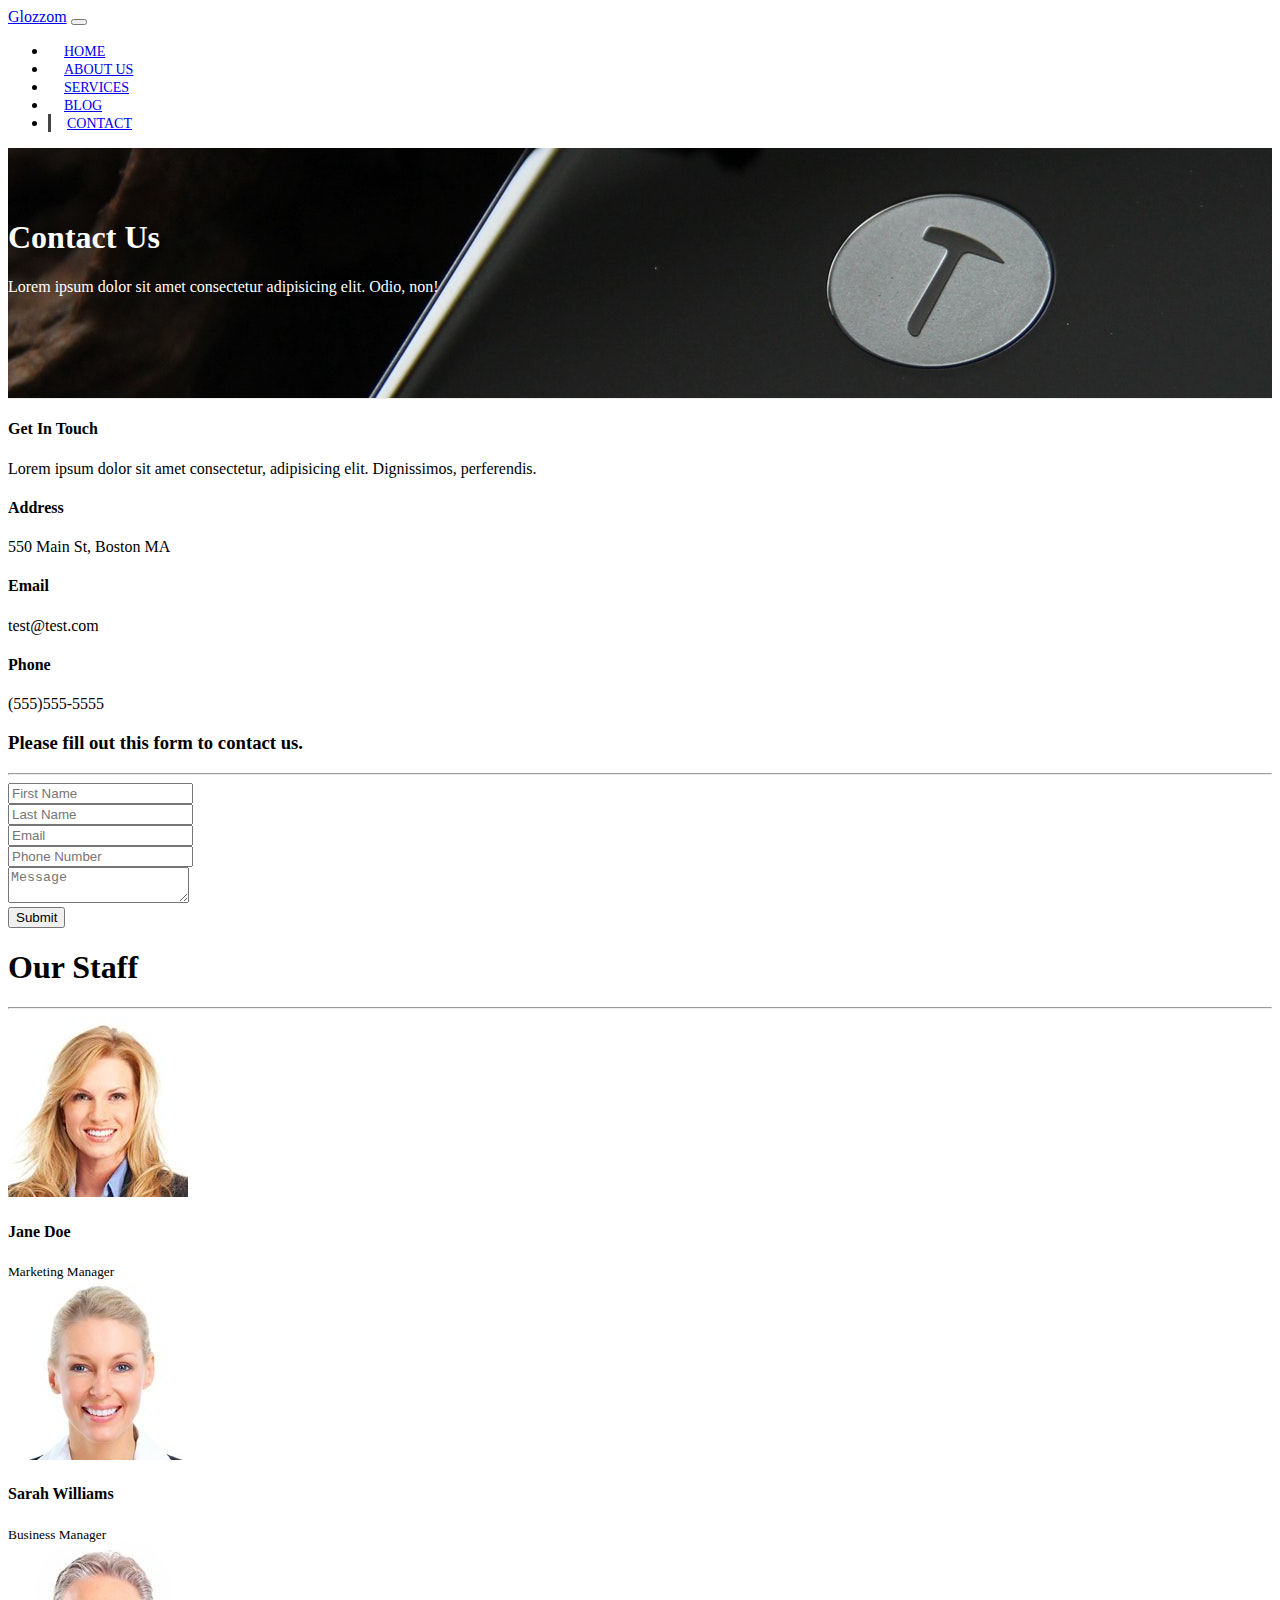
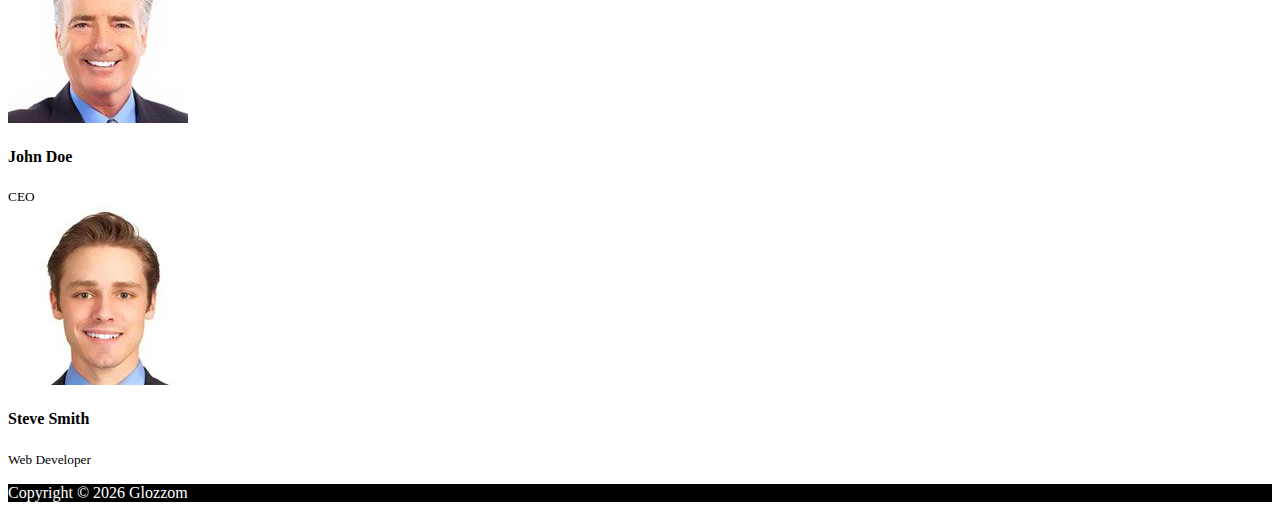
<file: contact.html>
<!DOCTYPE html>
<html lang="en">
<head>
  <meta charset="UTF-8">
  <meta name="viewport" content="width=device-width, initial-scale=1.0">
  <meta http-equiv="X-UA-Compatible" content="ie=edge">
  <title>Bootstrap Boilerplate</title>
  <link rel="stylesheet" href="https://use.fontawesome.com/releases/v5.5.0/css/all.css" integrity="sha384-B4dIYHKNBt8Bc12p+WXckhzcICo0wtJAoU8YZTY5qE0Id1GSseTk6S+L3BlXeVIU" crossorigin="anonymous">
  <link rel="stylesheet" href="https://stackpath.bootstrapcdn.com/bootstrap/4.1.3/css/bootstrap.min.css" integrity="sha384-MCw98/SFnGE8fJT3GXwEOngsV7Zt27NXFoaoApmYm81iuXoPkFOJwJ8ERdknLPMO" crossorigin="anonymous">
  <link rel="stylesheet" href="css/styles.css">
</head>
<body>
  <nav class="navbar navbar-expand-sm navbar-dark bg-dark">
    <div class="container">
      <a href="index.html" class="navbar-brand">Glozzom</a>
      <button class="navbar-toggler" data-toggle="collapse" 
      data-target="#navbarCollapse">
        <span class="navbar-toggler-icon"></span>
      </button>
      <div class="collapse navbar-collapse" id="navbarCollapse">
        <ul class="navbar-nav ml-auto">
          <li class="nav-item">
            <a href="index.html" class="nav-link">Home</a>
          </li>
          <li class="nav-item">
            <a href="about.html" class="nav-link">About Us</a>
          </li>
          <li class="nav-item">
            <a href="services.html" class="nav-link">Services</a>
          </li>
          <li class="nav-item">
            <a href="blog.html" class="nav-link">Blog</a>
          </li>
          <li class="nav-item active">
            <a href="contact.html" class="nav-link">Contact</a>
          </li>
        </ul>
      </div>
    </div>
  </nav>

  <!-- Page Header  -->
  <header id="page-header">
    <div class="container">
      <div class="row">
        <div class="col-md-6 m-auto text-center">
          <h1>Contact Us</h1>
          <p>Lorem ipsum dolor sit amet consectetur adipisicing elit. 
            Odio, non!</p>
        </div>
      </div>
    </div>
  </header>

  <!-- Contact Section -->
  <section id="contact" class="py-3">
    <div class="container">
      <div class="row">
        <div class="col-md-4">
          <div class="card p-4">
            <div class="card-body">
              <h4>Get In Touch</h4>
              <p>Lorem ipsum dolor sit amet consectetur, adipisicing elit. 
                Dignissimos, perferendis.</p>
              <h4>Address</h4>
              <p>550 Main St, Boston MA</p>
              <h4>Email</h4>
              <p>test@test.com</p>
              <h4>Phone</h4>
              <p>(555)555-5555</p>
            </div>
          </div>
        </div>
        <div class="col-md-8">
          <div class="card p-4">
            <div class="card-body">
              <h3 class="text-center">
                Please fill out this form to contact us.
              </h3>
              <hr>
              <div class="row">
                <div class="col-md-6">
                  <div class="form-group">
                    <input type="text" class="form-control" placeholder="First Name">
                  </div>
                </div>
                <div class="col-md-6">
                  <div class="form-group">
                    <input type="text" class="form-control" placeholder="Last Name">
                  </div>
                </div>
                <div class="col-md-6">
                  <div class="form-group">
                    <input type="email" class="form-control" placeholder="Email">
                  </div>
                </div>
                <div class="col-md-6">
                  <div class="form-group">
                    <input type="text" class="form-control" placeholder="Phone Number">
                  </div>
                </div>
              </div>
              <div class="row">
                <div class="col-md-12">
                  <div class="form-group">
                    <textarea class="form-control" placeholder="Message"></textarea>
                  </div>
                </div>
                <div class="col-md-12">
                  <div class="form-group">
                    <button class="btn btn-outline-danger btn-block">Submit</button>
                  </div>
                </div>
              </div>
            </div>
          </div>
        </div>
      </div>
    </div>
  </section>

  <!-- Staff Section -->
  <section id="staff" class="py-5 text-center bg-dark text-white">
    <div class="container">
      <h1>Our Staff</h1>
      <hr>
      <div class="row">
        <div class="col-md-3">
          <img src="img/person1.jpg" alt="" class="img-fluid rounded-circle mb-2">
          <h4>Jane Doe</h4>
          <small>Marketing Manager</small>
        </div>
        <div class="col-md-3">
          <img src="img/person2.jpg" alt="" class="img-fluid rounded-circle mb-2">
          <h4>Sarah Williams</h4>
          <small>Business Manager</small>
        </div>
        <div class="col-md-3">
          <img src="img/person3.jpg" alt="" class="img-fluid rounded-circle mb-2">
          <h4>John Doe</h4>
          <small>CEO</small>
        </div>
        <div class="col-md-3">
          <img src="img/person4.jpg" alt="" class="img-fluid rounded-circle mb-2">
          <h4>Steve Smith</h4>
          <small>Web Developer</small>
        </div>
      </div>
    </div>
  </section>

  <!-- Footer -->
  <footer id="main-footer" class="text-center p-4">
    <div class="container">
      <div class="row">
        <div class="col">
          <p>Copyright &copy; <span id="year"></span> Glozzom</p>
        </div>
      </div>
    </div>
  </footer>
  
  <script
    src="https://code.jquery.com/jquery-3.3.1.min.js"
    integrity="sha256-FgpCb/KJQlLNfOu91ta32o/NMZxltwRo8QtmkMRdAu8="
    crossorigin="anonymous"></script>
  <script src="https://cdnjs.cloudflare.com/ajax/libs/popper.js/1.14.3/umd/popper.min.js" integrity="sha384-ZMP7rVo3mIykV+2+9J3UJ46jBk0WLaUAdn689aCwoqbBJiSnjAK/l8WvCWPIPm49" crossorigin="anonymous"></script>
  <script src="https://stackpath.bootstrapcdn.com/bootstrap/4.1.3/js/bootstrap.min.js" integrity="sha384-ChfqqxuZUCnJSK3+MXmPNIyE6ZbWh2IMqE241rYiqJxyMiZ6OW/JmZQ5stwEULTy" crossorigin="anonymous"></script>
  <script>
    // Get current year for copyright
    $('#year').text(new Date().getFullYear());
  </script>
</body>
</html>
</file>
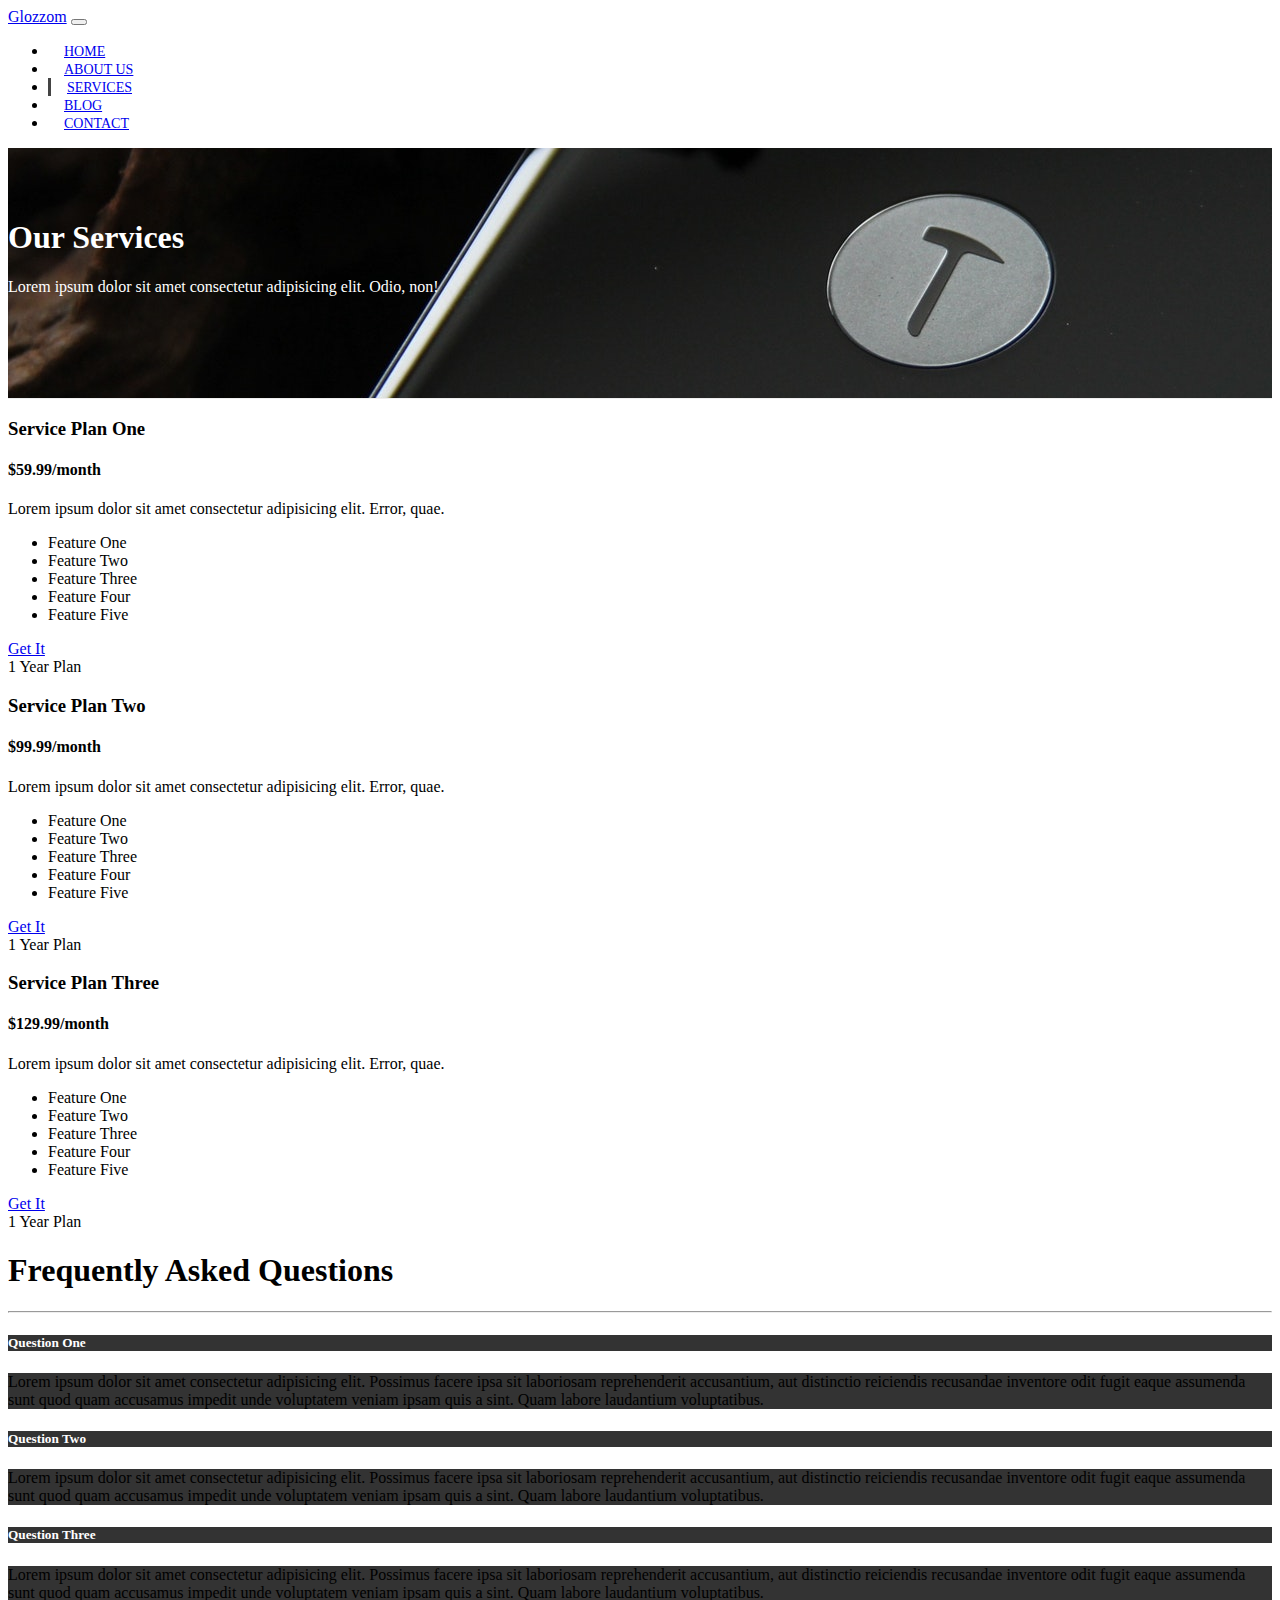
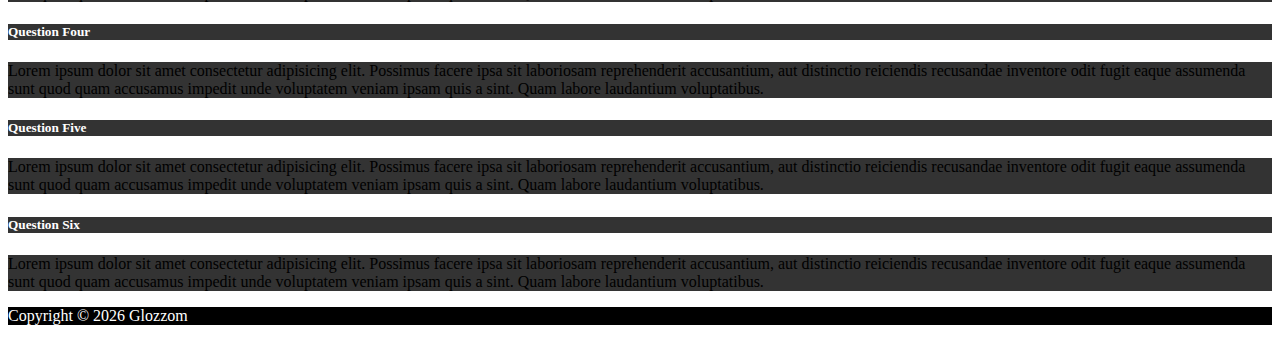
<file: services.html>
<!DOCTYPE html>
<html lang="en">
<head>
  <meta charset="UTF-8">
  <meta name="viewport" content="width=device-width, initial-scale=1.0">
  <meta http-equiv="X-UA-Compatible" content="ie=edge">
  <title>Bootstrap Boilerplate</title>
  <link rel="stylesheet" href="https://use.fontawesome.com/releases/v5.5.0/css/all.css" integrity="sha384-B4dIYHKNBt8Bc12p+WXckhzcICo0wtJAoU8YZTY5qE0Id1GSseTk6S+L3BlXeVIU" crossorigin="anonymous">
  <link rel="stylesheet" href="https://stackpath.bootstrapcdn.com/bootstrap/4.1.3/css/bootstrap.min.css" integrity="sha384-MCw98/SFnGE8fJT3GXwEOngsV7Zt27NXFoaoApmYm81iuXoPkFOJwJ8ERdknLPMO" crossorigin="anonymous">
  <link rel="stylesheet" href="css/styles.css">
</head>
<body>
  <nav class="navbar navbar-expand-sm navbar-dark bg-dark">
    <div class="container">
      <a href="index.html" class="navbar-brand">Glozzom</a>
      <button class="navbar-toggler" data-toggle="collapse" 
      data-target="#navbarCollapse">
        <span class="navbar-toggler-icon"></span>
      </button>
      <div class="collapse navbar-collapse" id="navbarCollapse">
        <ul class="navbar-nav ml-auto">
          <li class="nav-item">
            <a href="index.html" class="nav-link">Home</a>
          </li>
          <li class="nav-item">
            <a href="about.html" class="nav-link">About Us</a>
          </li>
          <li class="nav-item active">
            <a href="services.html" class="nav-link">Services</a>
          </li>
          <li class="nav-item">
            <a href="blog.html" class="nav-link">Blog</a>
          </li>
          <li class="nav-item">
            <a href="contact.html" class="nav-link">Contact</a>
          </li>
        </ul>
      </div>
    </div>
  </nav>

  <!-- Page Header  -->
  <header id="page-header">
    <div class="container">
      <div class="row">
        <div class="col-md-6 m-auto text-center">
          <h1>Our Services</h1>
          <p>Lorem ipsum dolor sit amet consectetur adipisicing elit. 
            Odio, non!</p>
        </div>
      </div>
    </div>
  </header>

  <!-- Services Section -->
  <section id="services" class="py-5">
    <div class="container">
      <div class="row">
        <div class="col-md-4">
          <div class="card text-center">
            <div class="card-header bg-dark text-white">
              <h3>Service Plan One</h3>
            </div>
            <div class="card-body">
              <h4 class="card-title">$59.99/month</h4>
              <p class="card-text">Lorem ipsum dolor sit amet consectetur 
                adipisicing elit. Error, quae.</p>
              <ul class="list-group">
                <li class="list-group-item">
                  <i class="fas fa-check"></i> Feature One
                </li>
                <li class="list-group-item">
                  <i class="fas fa-check"></i> Feature Two
                </li>
                <li class="list-group-item">
                  <i class="fas fa-check"></i> Feature Three
                </li>
                <li class="list-group-item">
                  <i class="fas fa-check"></i> Feature Four
                </li>
                <li class="list-group-item">
                  <i class="fas fa-check"></i> Feature Five
                </li>
              </ul>
              <a href="#" class="btn btn-danger btn-block mt-2">Get It</a>
            </div>
            <div class="card-footer text-muted">
              1 Year Plan
            </div>
          </div>
        </div>
        <div class="col-md-4">
          <div class="card text-center">
            <div class="card-header bg-dark text-white">
              <h3>Service Plan Two</h3>
            </div>
            <div class="card-body">
              <h4 class="card-title">$99.99/month</h4>
              <p class="card-text">Lorem ipsum dolor sit amet consectetur 
                adipisicing elit. Error, quae.</p>
              <ul class="list-group">
                <li class="list-group-item">
                  <i class="fas fa-check"></i> Feature One
                </li>
                <li class="list-group-item">
                  <i class="fas fa-check"></i> Feature Two
                </li>
                <li class="list-group-item">
                  <i class="fas fa-check"></i> Feature Three
                </li>
                <li class="list-group-item">
                  <i class="fas fa-check"></i> Feature Four
                </li>
                <li class="list-group-item">
                  <i class="fas fa-check"></i> Feature Five
                </li>
              </ul>
              <a href="#" class="btn btn-danger btn-block mt-2">Get It</a>
            </div>
            <div class="card-footer text-muted">
              1 Year Plan
            </div>
          </div>
        </div>
        <div class="col-md-4">
          <div class="card text-center">
            <div class="card-header bg-dark text-white">
              <h3>Service Plan Three</h3>
            </div>
            <div class="card-body">
              <h4 class="card-title">$129.99/month</h4>
              <p class="card-text">Lorem ipsum dolor sit amet consectetur 
                adipisicing elit. Error, quae.</p>
              <ul class="list-group">
                <li class="list-group-item">
                  <i class="fas fa-check"></i> Feature One
                </li>
                <li class="list-group-item">
                  <i class="fas fa-check"></i> Feature Two
                </li>
                <li class="list-group-item">
                  <i class="fas fa-check"></i> Feature Three
                </li>
                <li class="list-group-item">
                  <i class="fas fa-check"></i> Feature Four
                </li>
                <li class="list-group-item">
                  <i class="fas fa-check"></i> Feature Five
                </li>
              </ul>
              <a href="#" class="btn btn-danger btn-block mt-2">Get It</a>
            </div>
            <div class="card-footer text-muted">
              1 Year Plan
            </div>
          </div>
        </div>
      </div>
    </div>
  </section>

  <!-- FAQ -->
  <section id="faq" class="p-5 bg-dark text-white">
    <div class="container">
      <h1 class="text-center">
        Frequently Asked Questions
      </h1>
      <hr>
      <div class="row">
        <div class="col-md-6">
          <div id="accordion">
            <div class="card">
              <div class="card-header">
                <h5 class="mb-0">
                  <a href="#collapseOne" data-toggle="collapse" data-parent="#accordion">
                    Question One
                  </a>
                </h5>
              </div>
              <div id="collapseOne" class="collapse">
                <div class="card-body">
                  Lorem ipsum dolor sit amet consectetur adipisicing elit. 
                  Possimus facere ipsa sit laboriosam reprehenderit 
                  accusantium, aut distinctio reiciendis recusandae 
                  inventore odit fugit eaque assumenda sunt quod quam 
                  accusamus impedit unde voluptatem veniam ipsam quis a 
                  sint. Quam labore laudantium voluptatibus.
                </div>
              </div>
            </div>
            <div class="card">
              <div class="card-header">
                <h5 class="mb-0">
                  <a href="#collapseTwo" data-toggle="collapse" data-parent="#accordion">
                    Question Two
                  </a>
                </h5>
              </div>
              <div id="collapseTwo" class="collapse">
                <div class="card-body">
                  Lorem ipsum dolor sit amet consectetur adipisicing elit. 
                  Possimus facere ipsa sit laboriosam reprehenderit 
                  accusantium, aut distinctio reiciendis recusandae 
                  inventore odit fugit eaque assumenda sunt quod quam 
                  accusamus impedit unde voluptatem veniam ipsam quis a 
                  sint. Quam labore laudantium voluptatibus.
                </div>
              </div>
            </div>
            <div class="card">
              <div class="card-header">
                <h5 class="mb-0">
                  <a href="#collapseThree" data-toggle="collapse" data-parent="#accordion">
                    Question Three
                  </a>
                </h5>
              </div>
              <div id="collapseThree" class="collapse">
                <div class="card-body">
                  Lorem ipsum dolor sit amet consectetur adipisicing elit. 
                  Possimus facere ipsa sit laboriosam reprehenderit 
                  accusantium, aut distinctio reiciendis recusandae 
                  inventore odit fugit eaque assumenda sunt quod quam 
                  accusamus impedit unde voluptatem veniam ipsam quis a 
                  sint. Quam labore laudantium voluptatibus.
                </div>
              </div>
            </div>
          </div>
        </div>
        <div class="col-md-6">
          <div id="accordion">
            <div class="card">
              <div class="card-header">
                <h5 class="mb-0">
                  <a href="#collapseFour" data-toggle="collapse" data-parent="#accordion">
                    Question Four
                  </a>
                </h5>
              </div>
              <div id="collapseFour" class="collapse">
                <div class="card-body">
                  Lorem ipsum dolor sit amet consectetur adipisicing elit. 
                  Possimus facere ipsa sit laboriosam reprehenderit 
                  accusantium, aut distinctio reiciendis recusandae 
                  inventore odit fugit eaque assumenda sunt quod quam 
                  accusamus impedit unde voluptatem veniam ipsam quis a 
                  sint. Quam labore laudantium voluptatibus.
                </div>
              </div>
            </div>
            <div class="card">
              <div class="card-header">
                <h5 class="mb-0">
                  <a href="#collapseFive" data-toggle="collapse" data-parent="#accordion">
                    Question Five
                  </a>
                </h5>
              </div>
              <div id="collapseFive" class="collapse">
                <div class="card-body">
                  Lorem ipsum dolor sit amet consectetur adipisicing elit. 
                  Possimus facere ipsa sit laboriosam reprehenderit 
                  accusantium, aut distinctio reiciendis recusandae 
                  inventore odit fugit eaque assumenda sunt quod quam 
                  accusamus impedit unde voluptatem veniam ipsam quis a 
                  sint. Quam labore laudantium voluptatibus.
                </div>
              </div>
            </div>
            <div class="card">
              <div class="card-header">
                <h5 class="mb-0">
                  <a href="#collapseSix" data-toggle="collapse" data-parent="#accordion">
                    Question Six
                  </a>
                </h5>
              </div>
              <div id="collapseSix" class="collapse">
                <div class="card-body">
                  Lorem ipsum dolor sit amet consectetur adipisicing elit. 
                  Possimus facere ipsa sit laboriosam reprehenderit 
                  accusantium, aut distinctio reiciendis recusandae 
                  inventore odit fugit eaque assumenda sunt quod quam 
                  accusamus impedit unde voluptatem veniam ipsam quis a 
                  sint. Quam labore laudantium voluptatibus.
                </div>
              </div>
            </div>
          </div>
        </div>
      </div>
    </div>
  </section>

  <!-- Footer -->
  <footer id="main-footer" class="text-center p-4">
    <div class="container">
      <div class="row">
        <div class="col">
          <p>Copyright &copy; <span id="year"></span> Glozzom</p>
        </div>
      </div>
    </div>
  </footer>
  
  <script
    src="https://code.jquery.com/jquery-3.3.1.min.js"
    integrity="sha256-FgpCb/KJQlLNfOu91ta32o/NMZxltwRo8QtmkMRdAu8="
    crossorigin="anonymous"></script>
  <script src="https://cdnjs.cloudflare.com/ajax/libs/popper.js/1.14.3/umd/popper.min.js" integrity="sha384-ZMP7rVo3mIykV+2+9J3UJ46jBk0WLaUAdn689aCwoqbBJiSnjAK/l8WvCWPIPm49" crossorigin="anonymous"></script>
  <script src="https://stackpath.bootstrapcdn.com/bootstrap/4.1.3/js/bootstrap.min.js" integrity="sha384-ChfqqxuZUCnJSK3+MXmPNIyE6ZbWh2IMqE241rYiqJxyMiZ6OW/JmZQ5stwEULTy" crossorigin="anonymous"></script>
  <script>
    // Get current year for copyright
    $('#year').text(new Date().getFullYear());
  </script>
</body>
</html>
</file>
<file: css/styles.css>
body {
  overflow-x: hidden;
}

.navbar .nav-link {
  font-size: 14px;
  text-transform: uppercase;
  padding-left: 1rem !important;
  padding-right: 1rem !important;
}

.navbar .nav-item.active {
  border-left: #444 3px solid;
}

.carousel-item {
  height: 450px;
}

.carousel-image-1 {
  background: url('../img/image1.jpg');
  background-size: cover;
}

.carousel-image-2 {
  background: url('../img/image2.jpg');
  background-size: cover;
}

.carousel-image-3 {
  background: url('../img/image3.jpg');
  background-size: cover;
}

#home-heading {
  position: relative;
  min-height: 200px;
  background: url('../img/lights.jpg');
  background-attachment: fixed;
  background-repeat: no-repeat;
  text-align: center;
  color: white;
}

.dark-overlay {
  position: absolute;
  top: 0;
  left: 0;
  width: 100%;
  height: 100%;
  background: rgba(0, 0, 0, 0.7);
}

#video-play {
  position: relative;
  min-height: 200px;
  background: url('../img/media.jpg');
  background-attachment: fixed;
  background-repeat: no-repeat;
  background-position: 0 -300px;
  text-align: center;
  color: white;
}

#video-play a {
  color: white;
}

#page-header {
  height: 200px;
  background: url('../img/image1.jpg');
  background-position: 0 -360px;
  background-attachment: fixed;
  color: white;
  border-bottom: 1px solid #eee;
  padding-top: 50px;
}

.about-img {
  margin-top: -50px;
}

#faq .card {
  border: #444;
}

#faq a {
  color: white;
  text-decoration: none;
}

#faq .card-body,
#faq .card-header {
  background: #333;
}

#main-footer {
  background: black;
  color: white;
}
</file>
